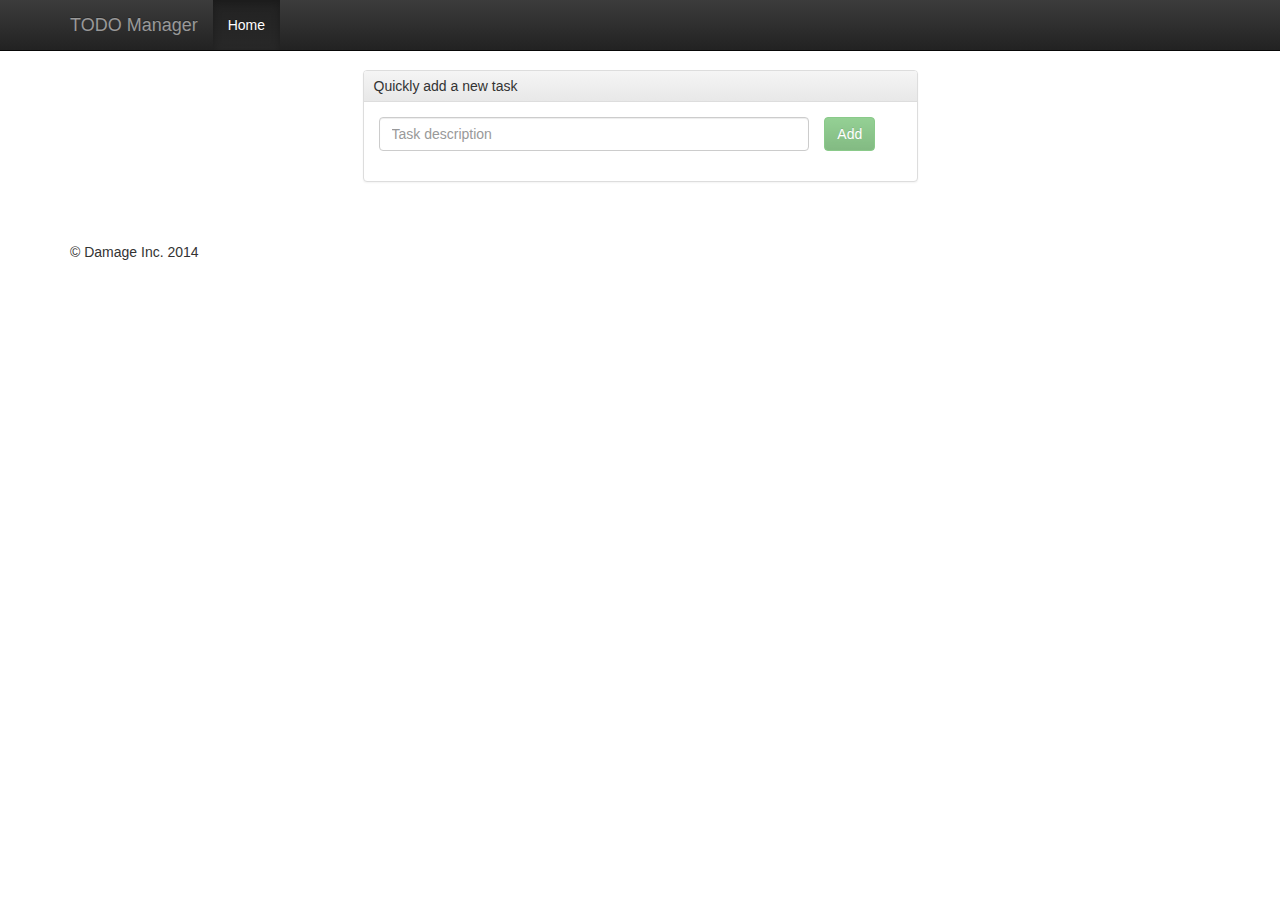
<file: TodoManagerClient/index.html>
<html ng-app="tdmApp">
<!--[if lt IE 7]>      <html class="no-js lt-ie9 lt-ie8 lt-ie7"> <![endif]-->
<!--[if IE 7]>         <html class="no-js lt-ie9 lt-ie8"> <![endif]-->
<!--[if IE 8]>         <html class="no-js lt-ie9"> <![endif]-->
<!--[if gt IE 8]><!--> <html class="no-js"> <!--<![endif]-->
    <head>
        <meta charset="utf-8">
        <meta http-equiv="X-UA-Compatible" content="IE=edge,chrome=1">
        <title></title>
        <meta name="description" content="">
        <meta name="viewport" content="width=device-width">

        <link rel="stylesheet" href="css/bootstrap.min.css">
        <style>
            body {
                padding-top: 50px;
                padding-bottom: 20px;
            }
        </style>
        <link rel="stylesheet" href="css/bootstrap-theme.min.css">
        <link rel="stylesheet" href="css/main.css">

        <script src="js/vendor/modernizr-2.6.2-respond-1.1.0.min.js"></script>


    </head>
    <body>
        <!--[if lt IE 7]>
            <p class="chromeframe">You are using an <strong>outdated</strong> browser. Please <a href="http://browsehappy.com/">upgrade your browser</a> or <a href="http://www.google.com/chromeframe/?redirect=true">activate Google Chrome Frame</a> to improve your experience.</p>
        <![endif]-->
    <div class="navbar navbar-inverse navbar-fixed-top">
      <div class="container">

        <div class="navbar-header">
          <button type="button" class="navbar-toggle" data-toggle="collapse" data-target=".navbar-collapse">
            <span class="icon-bar"></span>
            <span class="icon-bar"></span>
            <span class="icon-bar"></span>
          </button>
          <a class="navbar-brand" href="#">TODO Manager</a>
        </div>

        <div class="navbar-collapse collapse">
          <ul class="nav navbar-nav">
            <li class="active"><a href="#">Home</a></li>
          </ul>

        </div><!--/.navbar-collapse -->

      </div>
    </div>

    <!-- Angular view -->
    <div class="container">

        <div ng-view></div>

        <footer>
            <p>&copy; Damage Inc. 2014</p>
        </footer>
    </div>

    <!-- End Angular view -->

    <!--
    <script src="//ajax.googleapis.com/ajax/libs/jquery/1.10.1/jquery.min.js"></script>
    <script>window.jQuery || document.write('<script src="js/vendor/jquery-1.10.1.min.js"><\/script>')</script>
    <script src="js/vendor/bootstrap.min.js"></script>
    -->


    <script src="js/vendor/angular/angular.js"></script>
    <script src="js/vendor/angular/angular-route.js"></script>
    <script src="js/vendor/angular/angular-resource.js"></script>
    <script src="js/vendor/angular-ui/ui-bootstrap-0.9.0.min.js"></script>
    <script src="js/vendor/angular-ui/ui-bootstrap-tpls-0.9.0.min.js"></script>

    <script src="js/main.js"></script>
    <script src="js/controllers.js"></script>
    <script src="js/services.js"></script>

    <script src="js/staticData.js"></script>

    </body>
</html>
</file>
<file: TodoManagerClient/css/main.css>
/* ==========================================================================
   Author's custom styles
   ========================================================================== */


/*
    Necessary for angular-ui
*/
.nav, .pagination, .carousel a { cursor: pointer; }

/*
    Customisations
*/
div.jumbotron {
    padding: 15px;
    margin-bottom: 15px;
}

.panel-heading {
    padding: 5px 10px;
    border-bottom: 1px solid transparent;
    border-top-right-radius: 3px;
    border-top-left-radius: 3px;
}
</file>
